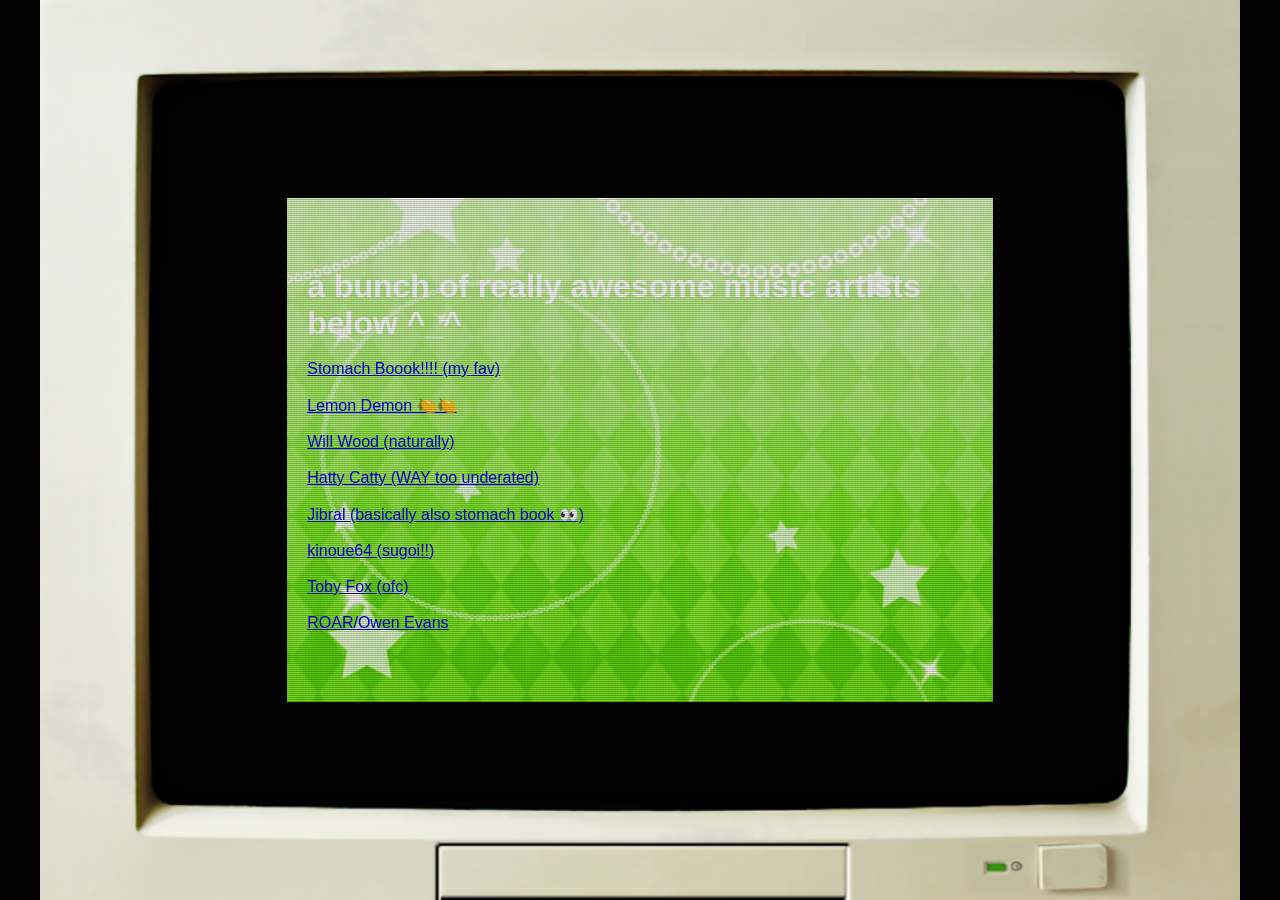
<file: Music/index.html>
<!doctype html>
<html lang="en">
  <head>
    <meta charset="UTF-8" />
    <meta name="viewport" content="width=device-width, initial-scale=1.0" />
    <title>Kami's Computer</title>

    <!-- SEO Meta Tags -->
    <meta
      name="Yokami's Homepage"
      content="A big ol' portfolio thing about ME."
    />
    <meta name="author" content="Yokami" />

    <!-- External CSS Stylesheet -->
    <link rel="stylesheet" href="../main.css" />

    <!-- Favicon -->
    <link rel="icon" href="../pusoIcon.ico" type="image/x-icon" />
  </head>

  <body>
    <div class="Background">
      
      <img src="../Media/CRTBorder.png" class="MainBorder" />

      <audio id="boot-sound" src="../Media/ScreenSwitch.mp3"></audio>

      <div class="MainContent">
        <img src="../Media/MusicBG.jpg" class="TVbg" />
        <div class="crt"></div>
        <h1>a bunch of really awesome music artists below ^_^</h1>
        <br />
        <a href="https://www.youtube.com/channel/UCE8_e3T0JY0zZRMPkdAVFZQ" target="_blank">Stomach Boook!!!! (my fav)</a>
        <br />
        <a href="https://www.youtube.com/channel/UCOk35jhmr5852r8_XHQSguQ" target="_blank">Lemon Demon 🍋🍋</a>
        <br />
        <a href="https://www.youtube.com/channel/UCW1TAYlg_CoDRKkOgd_Oc2Q" target="_blank">Will Wood (naturally)</a>
        <br />
        <a href="https://www.youtube.com/channel/UCan0WNIg0DZaCVQgoEq40yw" target="_blank">Hatty Catty (WAY too underated)</a>
        <br />
        <a href="https://www.youtube.com/channel/UC8PEc6Ik8Tadf9_X9EXX4zA" target="_blank">Jibral (basically also stomach book 👀)</a>
        <br />
        <a href="https://www.youtube.com/channel/UCePODBWlvAeiwwJrZJT_q6w" target="_blank">kinoue64 (sugoi!!)</a>
        <br />
        <a href="https://www.youtube.com/channel/UC26hbdeqyPRl7VsnK1UhFPw" target="_blank">Toby Fox (ofc)</a>
        <br />
        <a href="https://www.youtube.com/channel/UClmwtNWmwSmDQ9O9AXkZ-JQ" target="_blank">ROAR/Owen Evans</a>
      </div>

    </div>

    <!-- External JavaScript File -->
    <script src="../secondary.js"></script>
  </body>
</html>
</file>
<file: main.css>
*{
    padding: 0%;
    margin: 0%;
}

body{
    background-color: #000000;
    display: flex;
    justify-content: center;
    align-items: center;
}

.Background{
    align-items: center;       /* Prevents vertical top cutoff */
    justify-content: center;
    position: relative;
    display: flex;
    height: 100vh;
    z-index: 1;
}

.MainBorder{
    display: block;
    width: auto;
    height: 100%;    
    justify-content: center;
    align-items: center;
    position:fixed;
    z-index: 20;
    pointer-events: none;
    -moz-user-select: none;
    -webkit-user-select: none;
    user-select: none;
}

.MainContent{
    padding: 70px 20px; 
    position: relative;
    display: flex;
    flex-direction: column;
    top: 0%;       
    left: 0%;
    width: 52vw;
    overflow: hidden; 
    font-family: Arial, sans-serif;
    color: rgb(253, 254, 255);
    background-color: rgb(139, 154, 193);
    z-index: 3;
}

marquee{
  background-color: rgb(0, 2, 4);
}

  .crt::before {
  content: " ";
  display: block;
  position: fixed;
  top: 0;
  left: 0;
  bottom: 0;
  right: 0;
  background: linear-gradient(rgba(18, 16, 16, 0) 50%, rgba(0, 0, 0, 0.25) 50%), linear-gradient(90deg, rgba(255, 0, 0, 0.06), rgba(0, 255, 0, 0.02), rgba(0, 0, 255, 0.06));
  z-index: 2;
  background-size: 100% 2px, 3px 100%;
  pointer-events: none;
    -moz-user-select: none;
    -webkit-user-select: none;
    user-select: none;
}

@keyframes flicker {
  0% {
  opacity: 0.27861;
  }
  5% {
  opacity: 0.34769;
  }
  10% {
  opacity: 0.23604;
  }
  15% {
  opacity: 0.10626;
  }
  20% {
  opacity: 0.18128;
  }
  25% {
  opacity: 0.10626;
  }
  30% {
  opacity: 0.18128;
  }
  35% {
  opacity: 0.23604;
  }
}

.crt::after {
  content: " ";
  display: block;
  position: fixed;
  top: 0;
  left: 0;
  bottom: 0;
  right: 0;
  background: rgba(18, 16, 16, 0.1);
  opacity: 0;
  z-index: 2;
  pointer-events: none;
      -moz-user-select: none;
    -webkit-user-select: none;
    user-select: none;
  animation: flicker 0.15s infinite;
}


  #boot-screen {
      position: fixed;
      top: 0; left: 0;
      width: 100%; height: 100%;
      background: #050505;
      display: flex;
      flex-direction: column;
      justify-content: center;
      align-items: center;
      z-index: 5;
      transition: opacity 0.8s ease;
    }
    .loader-text {
      font-size: 24px;
      letter-spacing: 4px;
      margin-bottom: 20px;
      color:rgb(0, 106, 255)
    }
    .progress-bar {
      width: 300px; height: 20px;
      border: 2px solid rgb(0, 106, 255);
      padding: 2px;
      box-shadow: 0 0 15px rgba(0, 94, 255, 0.3);
    }
    .progress-fill {
      width: 0%; height: 100%;
      background-color: rgb(0, 106, 255);
      animation: load 3s linear forwards;
    }
    @keyframes load {
      0% { width: 0%; }
      100% { width: 100%; }
    }

.TVbg{
    margin-left: -20px;
    margin-top: -70px;
    position: absolute;
    overflow: hidden; 
    object-fit: cover;    /* Scales and crops the image to fill the dimensions */
    object-position: center; /* Centers the crop area (Default) */
    height: 100%;
    width: 100%;
    z-index: -1;
    pointer-events: none;
    -moz-user-select: none;
    -webkit-user-select: none;
    user-select: none;
}

#PhotoOfMe{
    width: 30%;
    padding: 5px 5px 5px 5px;
    aspect-ratio: 1/1;
    background-color: rgb(0, 0, 0);
    overflow: hidden;
    border: 4px solid rgb(255, 255, 255);
    position: relative;
    top:20px;
    left: 20px;
}

#MyPicReal{
    width: 100%;
    height: 100%;
    object-fit: cover;
}

.MusicIcon{
  position: absolute;
  top: 35%;
  right: 9vw;
}

.MusicIcon:hover img {
  transform: scale(1.1); /* 1.1 increases the size by 10% */
}

.REALMusicIcon{
  width: 15vw;
  transition: transform 0.3s ease-in-out;
}

		.marquee {
      background-color: rgb(0, 0, 0);
			display: flex ;
			overflow: hidden ;
			white-space: nowrap ;
			width: 110% ;
		}
		.marquee__item {
			animation-duration: 4s ;
			animation-iteration-count: infinite ;
			animation-name: marquee-content ;
			animation-timing-function: linear ;
			padding: 5px 15px 5px 15px ;
		}
		.marquee:hover .marquee__item {
			animation-play-state: paused ;
		}

		/**
		* BOTH of the marquee items are going to be translating left at the same time.
		* And, once each of them has translated to -100%, they will both snap back into
		* place, making it seem as if they are continuously scrolling.
		*/
		@keyframes marquee-content {
			from {
				transform: translateX( 0% );
			}
			to {
				transform: translateX( -100% );
			}
		}
</file>
